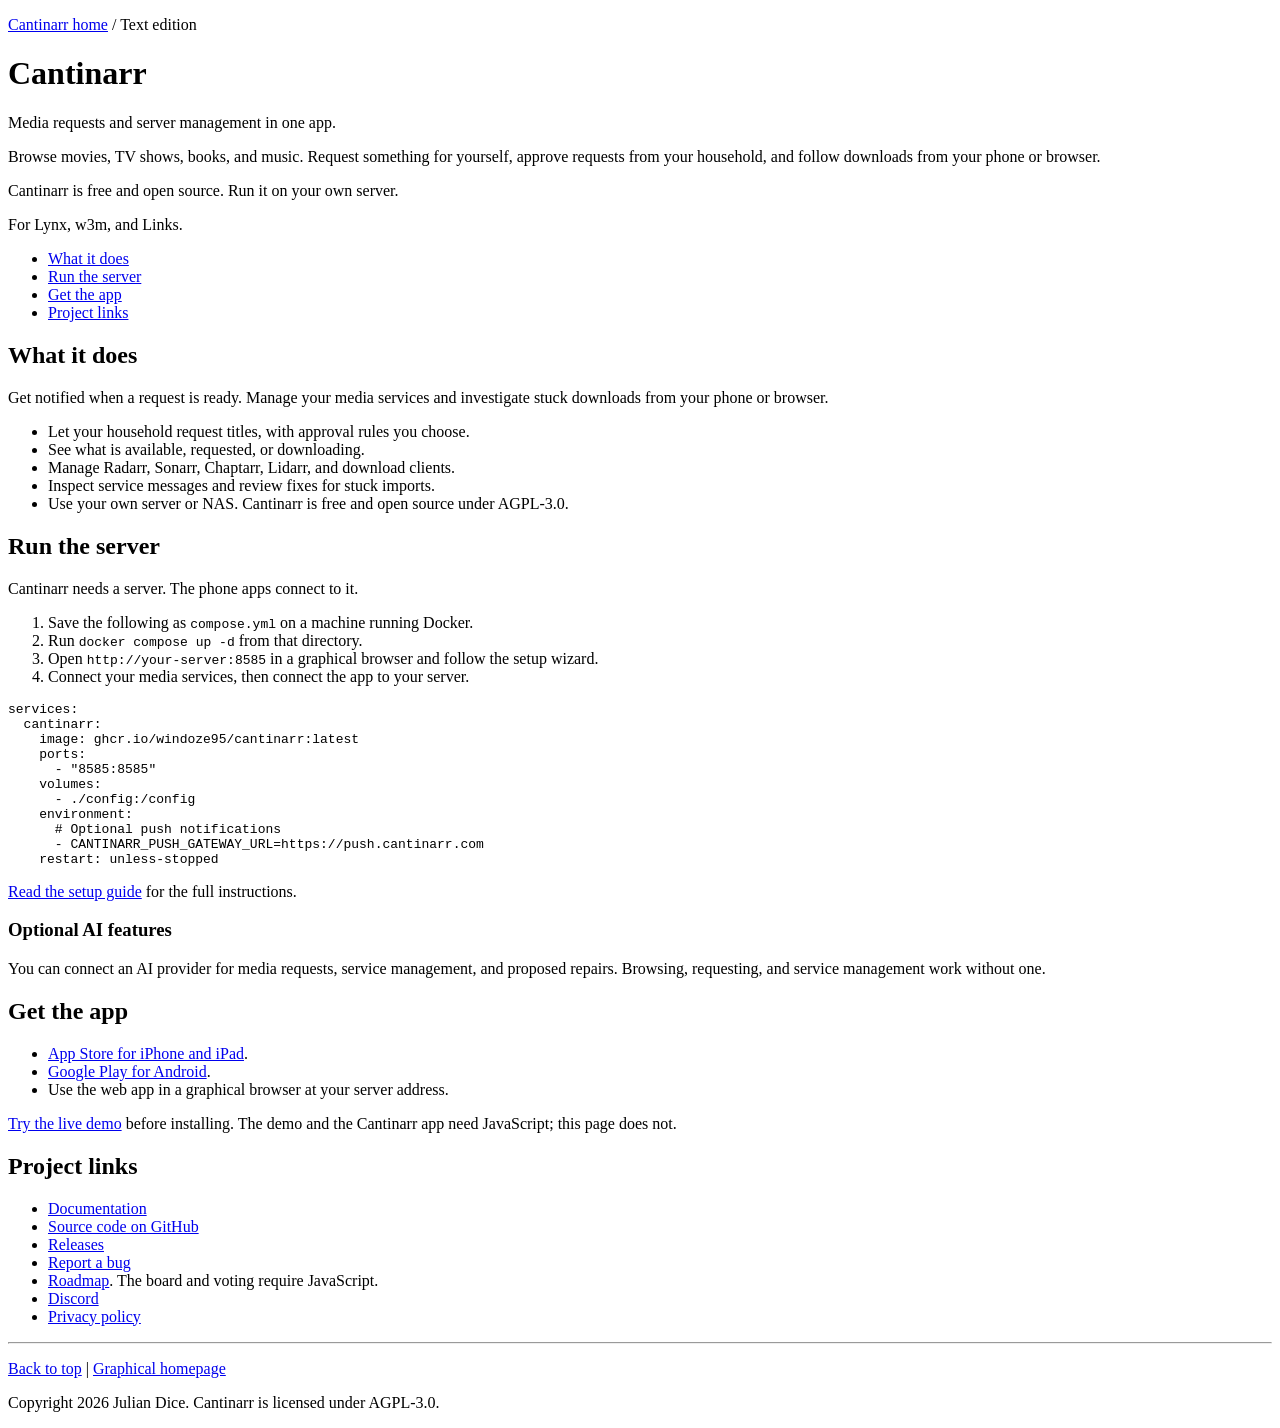
<file: public/text/index.html>
<!doctype html>
<html lang="en">
<head>
  <meta charset="utf-8">
  <meta name="viewport" content="width=device-width, initial-scale=1">
  <title>Cantinarr | Text edition</title>
  <meta name="description" content="Media requests and server management. Cantinarr setup and download links for text browsers.">
  <link rel="canonical" href="https://cantinarr.com/">
</head>
<body>
  <header id="top">
    <p><a href="/">Cantinarr home</a> / Text edition</p>
    <h1>Cantinarr</h1>
    <p>Media requests and server management in one app.</p>
    <p>Browse movies, TV shows, books, and music. Request something for yourself, approve requests from your household, and follow downloads from your phone or browser.</p>
    <p>Cantinarr is free and open source. Run it on your own server.</p>
    <p>For Lynx, w3m, and Links.</p>
    <nav aria-label="On this page">
      <ul>
        <li><a href="#features">What it does</a></li>
        <li><a href="#selfhost">Run the server</a></li>
        <li><a href="#get">Get the app</a></li>
        <li><a href="#links">Project links</a></li>
      </ul>
    </nav>
  </header>

  <main>
    <section id="features">
      <h2>What it does</h2>
      <p>Get notified when a request is ready. Manage your media services and investigate stuck downloads from your phone or browser.</p>
      <ul>
        <li>Let your household request titles, with approval rules you choose.</li>
        <li>See what is available, requested, or downloading.</li>
        <li>Manage Radarr, Sonarr, Chaptarr, Lidarr, and download clients.</li>
        <li>Inspect service messages and review fixes for stuck imports.</li>
        <li>Use your own server or NAS. Cantinarr is free and open source under AGPL-3.0.</li>
      </ul>
    </section>

    <section id="selfhost">
      <h2>Run the server</h2>
      <p>Cantinarr needs a server. The phone apps connect to it.</p>
      <ol>
        <li>Save the following as <code>compose.yml</code> on a machine running Docker.</li>
        <li>Run <code>docker compose up -d</code> from that directory.</li>
        <li>Open <code>http://your-server:8585</code> in a graphical browser and follow the setup wizard.</li>
        <li>Connect your media services, then connect the app to your server.</li>
      </ol>
      <pre><code>services:
  cantinarr:
    image: ghcr.io/windoze95/cantinarr:latest
    ports:
      - "8585:8585"
    volumes:
      - ./config:/config
    environment:
      # Optional push notifications
      - CANTINARR_PUSH_GATEWAY_URL=https://push.cantinarr.com
    restart: unless-stopped</code></pre>
      <p><a href="https://docs.cantinarr.com/start/quickstart/">Read the setup guide</a> for the full instructions.</p>
      <h3>Optional AI features</h3>
      <p>You can connect an AI provider for media requests, service management, and proposed repairs. Browsing, requesting, and service management work without one.</p>
    </section>

    <section id="get">
      <h2>Get the app</h2>
      <ul>
        <li><a href="https://apps.apple.com/app/id6744379934">App Store for iPhone and iPad</a>.</li>
        <li><a href="https://play.google.com/store/apps/details?id=codes.julian.cantinarr">Google Play for Android</a>.</li>
        <li>Use the web app in a graphical browser at your server address.</li>
      </ul>
      <p><a href="https://demo.cantinarr.com">Try the live demo</a> before installing. The demo and the Cantinarr app need JavaScript; this page does not.</p>
    </section>

    <section id="links">
      <h2>Project links</h2>
      <ul>
        <li><a href="https://docs.cantinarr.com">Documentation</a></li>
        <li><a href="https://github.com/windoze95/cantinarr">Source code on GitHub</a></li>
        <li><a href="https://github.com/windoze95/cantinarr/releases">Releases</a></li>
        <li><a href="https://github.com/windoze95/cantinarr/issues">Report a bug</a></li>
        <li><a href="/roadmap/">Roadmap</a>. The board and voting require JavaScript.</li>
        <li><a href="https://discord.gg/zAgRwGwmVB">Discord</a></li>
        <li><a href="https://github.com/windoze95/cantinarr/blob/main/docs/privacy-policy.md">Privacy policy</a></li>
      </ul>
    </section>
  </main>

  <footer>
    <hr>
    <p><a href="#top">Back to top</a> | <a href="/">Graphical homepage</a></p>
    <p>Copyright 2026 Julian Dice. Cantinarr is licensed under AGPL-3.0.</p>
  </footer>
</body>
</html>
</file>
